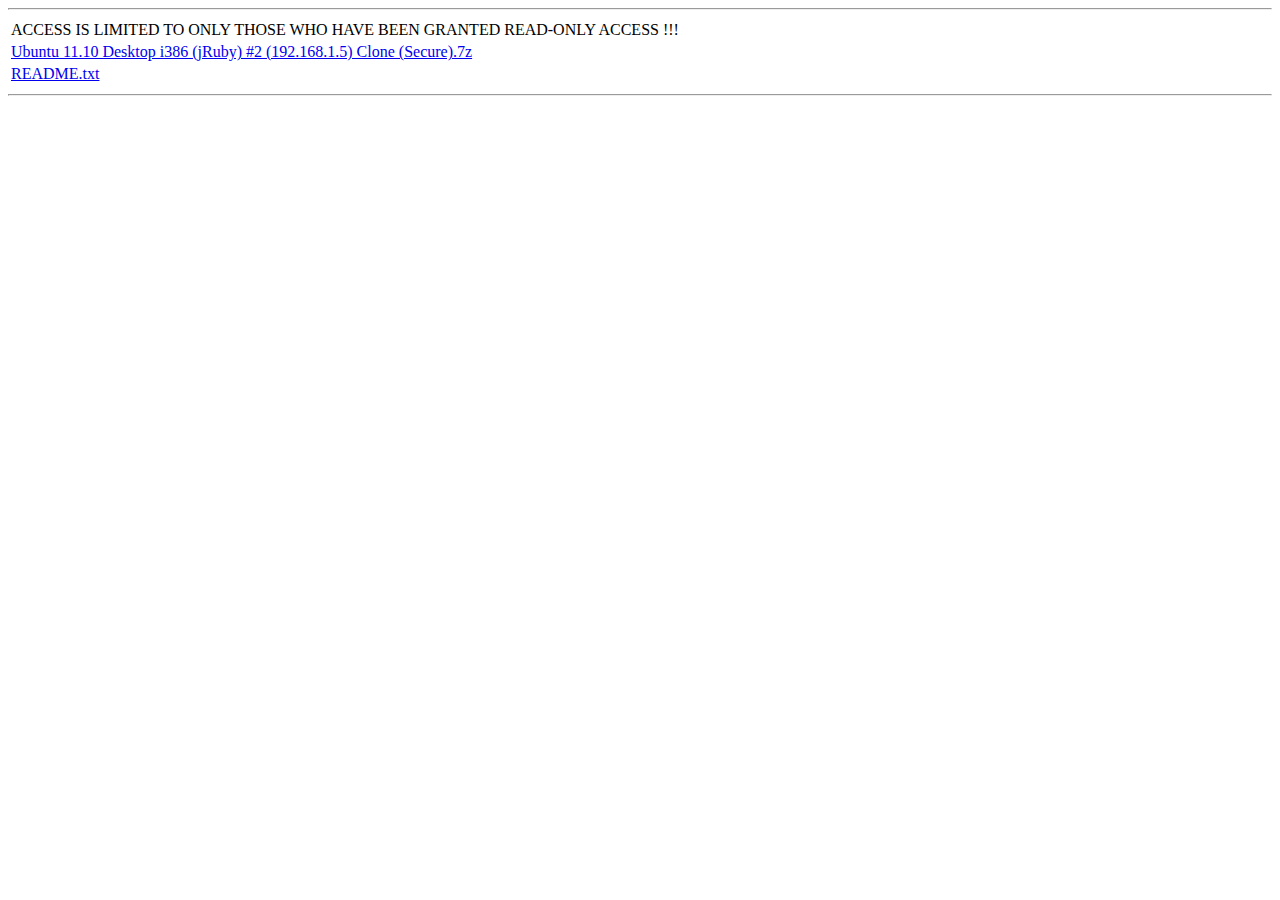
<file: DownloadsProject/index.html>
<!DOCTYPE html PUBLIC "-//W3C//DTD HTML 4.01//EN"
"http://www.w3.org/TR/html4/strict.dtd">
<html xmlns="http://www.w3.org/1999/xhtml" lang="en">
	<head>
		<meta http-equiv="Content-Type" content="text/html; charset=utf-8" />
		<title>Access Denied</title>
		<meta name="author" content="Administrator" />
		<!-- Date: 2011-10-30 -->
		<style type="text/css">
			.style {
			}
		</style>
	</head>
	<body>
		<hr />
		<table>
			<tr>
				<td>ACCESS IS LIMITED TO ONLY THOSE WHO HAVE BEEN GRANTED READ-ONLY ACCESS !!!</td>
			</tr>
			<tr>
				<td><a href="http://downloads.vyperlogix.com/smsi.com/Ubuntu%2011.10%20Desktop%20i386%20(jRuby)%20%232%20(192.168.1.5)%20Clone%20(Secure).7z" target="_blank">Ubuntu 11.10 Desktop i386 (jRuby) #2 (192.168.1.5) Clone (Secure).7z</a></td>
			</tr>
			<tr>
				<td><a href="http://downloads.vyperlogix.com/smsi.com/README.txt" target="_blank">README.txt</a></td>
			</tr>
		</table>
		<hr />
	</body>
</html>
</file>
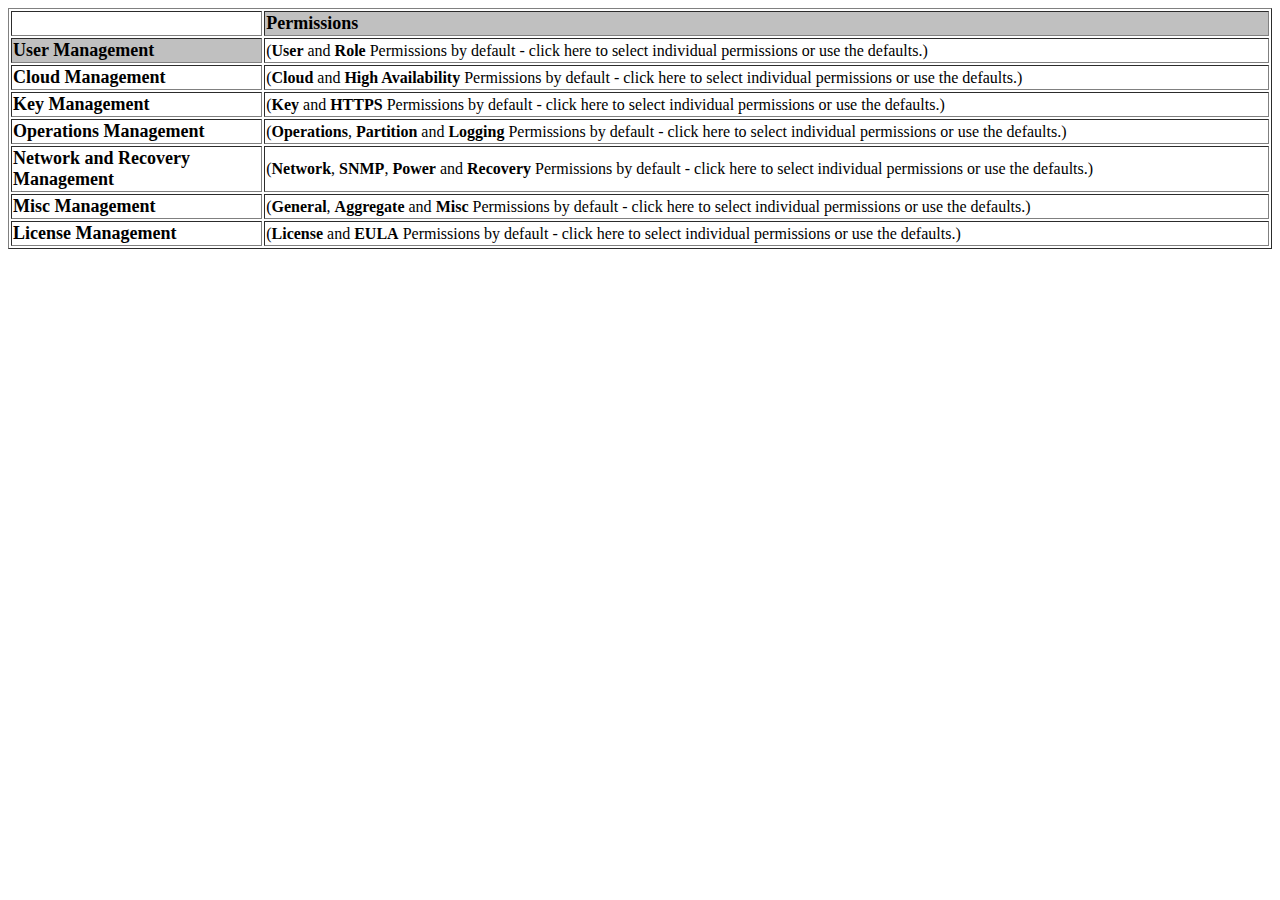
<file: SafeNetMocks/index.html>
<!DOCTYPE HTML PUBLIC "-//W3C//DTD HTML 4.01 Transitional//EN"
"http://www.w3.org/TR/html4/loose.dtd">
<html xmlns="http://www.w3.org/1999/xhtml">
    <head>
        <meta http-equiv="Content-Type" content="text/html; charset=utf-8" />
        <title>New Web Project</title>
    </head>
    <body>
    	<table width="100%" border="1">
    		<tr>
    			<td width="20%"><b>&nbsp;</b></td>
    			<td width="80%" bgcolor="silver"><font size="+1"><b>Permissions</b></font></td>
    		</tr>
    		<tr>
    			<td width="*" bgcolor="silver"><font size="+1"><b>User Management</b></font></td>
    			<td width="*">(<b>User</b> and <b>Role</b> Permissions by default - click here to select individual permissions or use the defaults.)</td>
    		</tr>
    		<tr>
    			<td width="*"><font size="+1"><b>Cloud Management</b></font></td>
    			<td width="*">(<b>Cloud</b> and <b>High Availability</b> Permissions by default - click here to select individual permissions or use the defaults.)</td>
    		</tr>
    		<tr>
    			<td width="*"><font size="+1"><b>Key Management</b></font></td>
    			<td width="*">(<b>Key</b> and <b>HTTPS</b> Permissions by default - click here to select individual permissions or use the defaults.)</td>
    		</tr>
    		<tr>
    			<td width="*"><font size="+1"><b>Operations Management</b></font></td>
    			<td width="*">(<b>Operations</b>, <b>Partition</b> and <b>Logging</b> Permissions by default - click here to select individual permissions or use the defaults.)</td>
    		</tr>
    		<tr>
    			<td width="*"><font size="+1"><b>Network and Recovery Management</b></font></td>
    			<td width="*">(<b>Network</b>, <b>SNMP</b>, <b>Power</b> and <b>Recovery</b> Permissions by default - click here to select individual permissions or use the defaults.)</td>
    		</tr>
    		<tr>
    			<td width="*"><font size="+1"><b>Misc Management</b></font></td>
    			<td width="*">(<b>General</b>, <b>Aggregate</b> and <b>Misc</b> Permissions by default - click here to select individual permissions or use the defaults.)</td>
    		</tr>
    		<tr>
    			<td width="*"><font size="+1"><b>License Management</b></font></td>
    			<td width="*">(<b>License</b> and <b>EULA</b> Permissions by default - click here to select individual permissions or use the defaults.)</td>
    		</tr>
    	</table>
    </body>
</html>
</file>
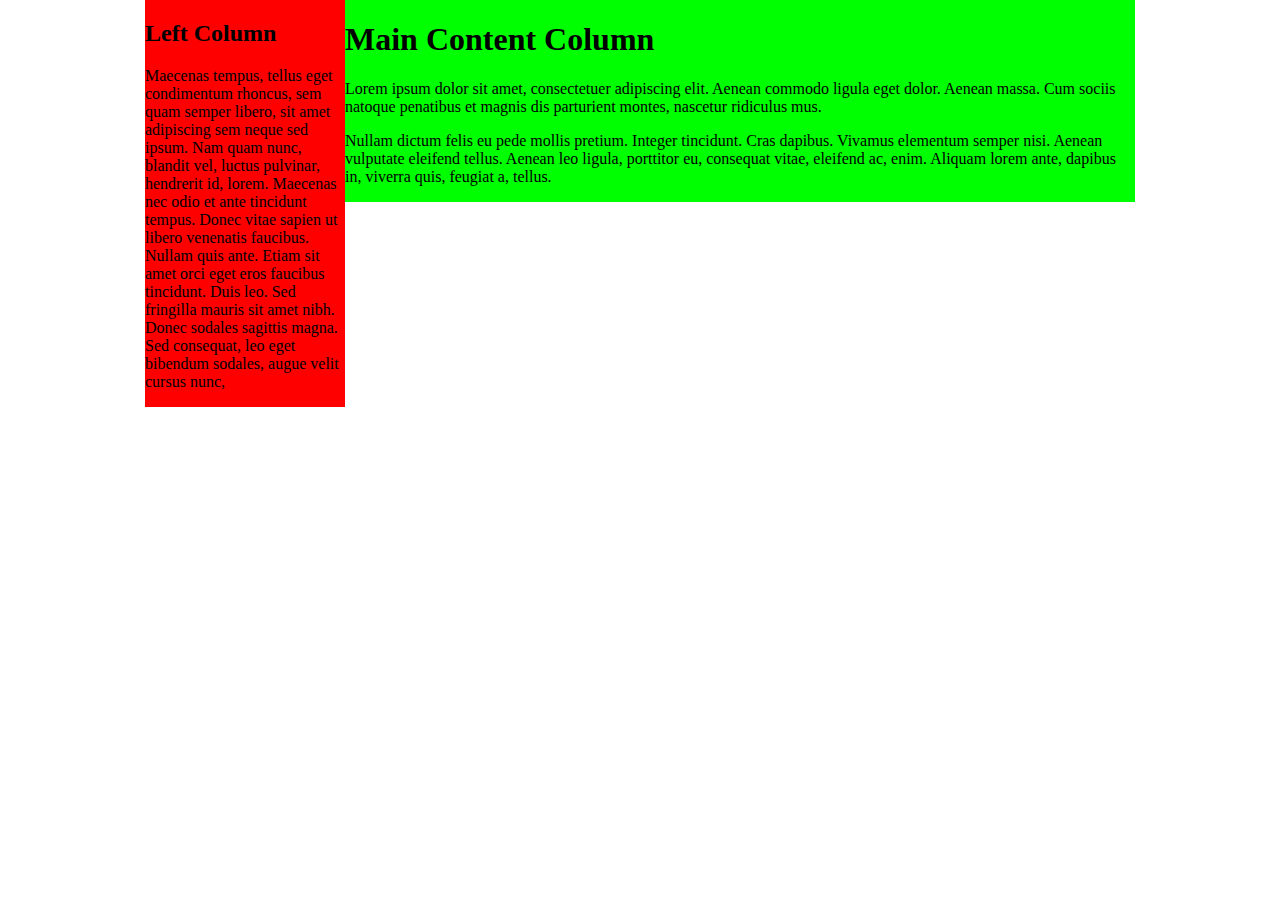
<file: Misc/1056755.html>
<!DOCTYPE HTML PUBLIC "-//W3C//DTD HTML 4.01 Transitional//EN" "http://www.w3.org/TR/html4/loose.dtd" >
<html>
<head>
<title>CssCreator-->HTML 4.01 Transitional Template</title>
<meta http-equiv="content-type" content="text/html;charset=utf-8" />

<meta name="generator" content="csscreator.com" />

<!-- Please link back to http://csscreator.com --><link rel="stylesheet" href="1056755.css" type="text/css" />
</head>
<body>
<div id="pagewidth" >
	<div id="wrapper" class="clearfix">
			<div id="maincol"><h1>Main Content Column</h1><p>Lorem ipsum dolor sit amet, consectetuer adipiscing elit. Aenean commodo ligula eget dolor. Aenean massa. Cum sociis natoque penatibus et magnis dis parturient montes, nascetur ridiculus mus.</p> <p>Nullam dictum felis eu pede mollis pretium. Integer tincidunt. Cras dapibus. Vivamus elementum semper nisi. Aenean vulputate eleifend tellus. Aenean leo ligula, porttitor eu, consequat vitae, eleifend ac, enim. Aliquam lorem ante, dapibus in, viverra quis, feugiat a, tellus.</p> </div>
		<div id="leftcol"> <h2>Left Column</h2><p>Maecenas tempus, tellus eget condimentum rhoncus, sem quam semper libero, sit amet adipiscing sem neque sed ipsum. Nam quam nunc, blandit vel, luctus pulvinar, hendrerit id, lorem. Maecenas nec odio et ante tincidunt tempus. Donec vitae sapien ut libero venenatis faucibus. Nullam quis ante. Etiam sit amet orci eget eros faucibus tincidunt. Duis leo. Sed fringilla mauris sit amet nibh. Donec sodales sagittis magna. Sed consequat, leo eget bibendum sodales, augue velit cursus nunc,</p></div>
	</div>
</div>
</body>
</html>
</file>
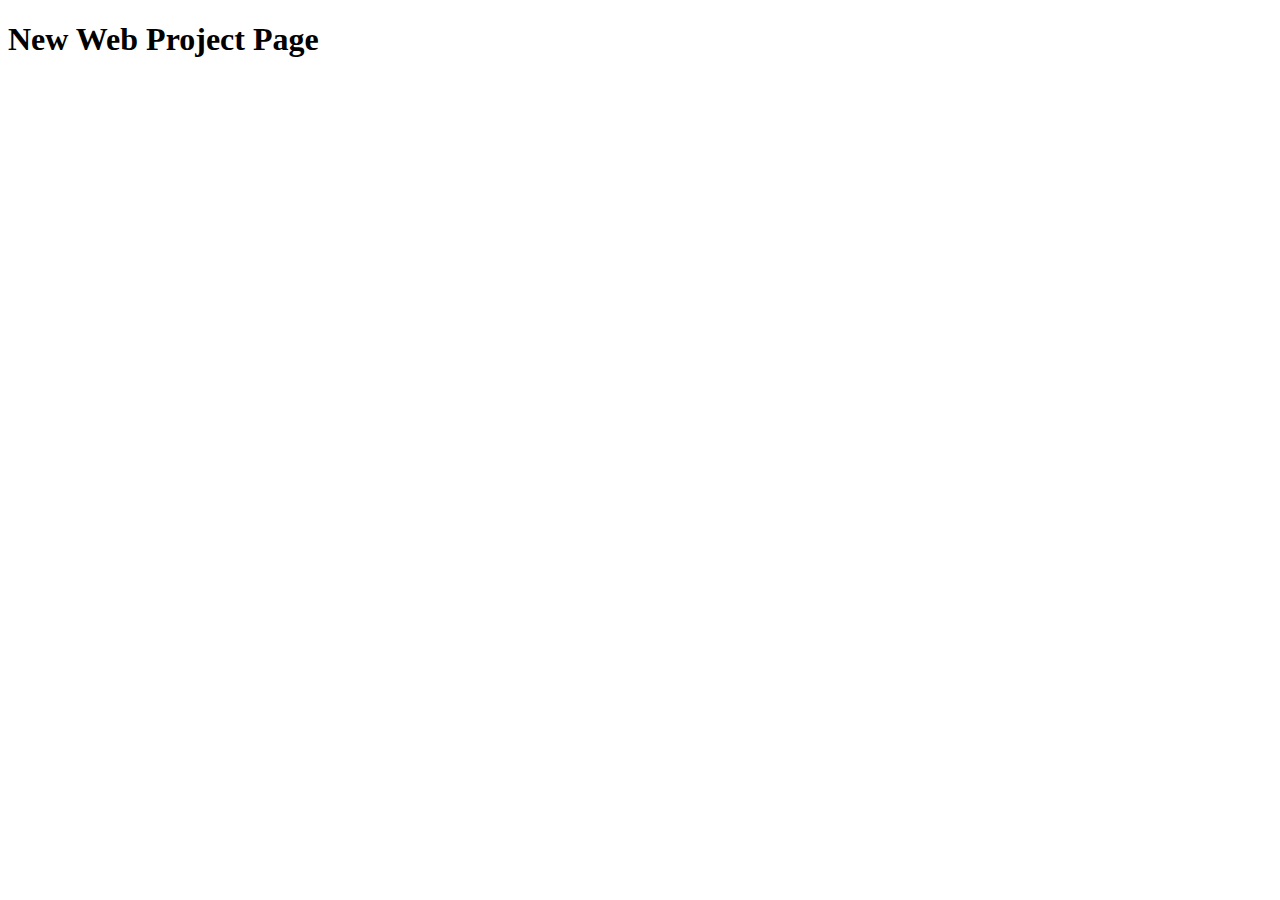
<file: Misc/index3.html>
<!DOCTYPE HTML PUBLIC "-//W3C//DTD HTML 4.01 Transitional//EN"
"http://www.w3.org/TR/html4/loose.dtd">
<html xmlns="http://www.w3.org/1999/xhtml">
	<head>
		<meta http-equiv="Content-Type" content="text/html; charset=utf-8" />
		<title>New Web Project</title>
	</head>
	<body>
		<h1>New Web Project Page</h1>
	</body>
</html>
</file>
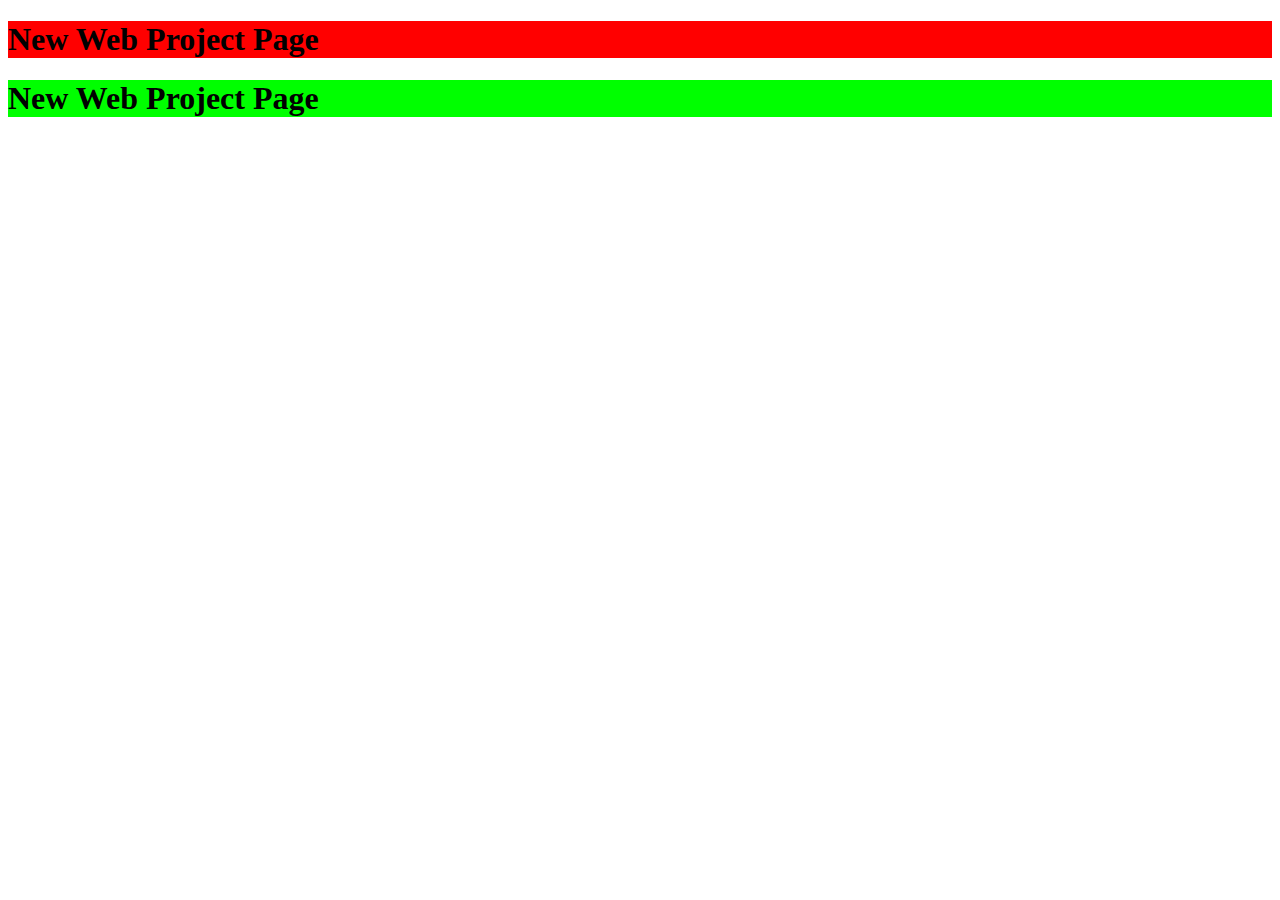
<file: Misc/index4.html>
<!DOCTYPE HTML PUBLIC "-//W3C//DTD HTML 4.01 Transitional//EN"
"http://www.w3.org/TR/html4/loose.dtd">
<html xmlns="http://www.w3.org/1999/xhtml">
	<head>
		<meta http-equiv="Content-Type" content="text/html; charset=utf-8" />
		<title>New Web Project</title>
		<style type="text/css">
			.myClass {
				background-color: #ff0000;
			}
			.myClass2 {
				border-top-color: rgb(108,109,111);
				background: #00ff00;
			}
		</style>
	</head>
	<body>
		<h1 class="myClass">New Web Project Page</h1>
		<h1 class="myClass2">New Web Project Page</h1>
	</body>
</html>
</file>
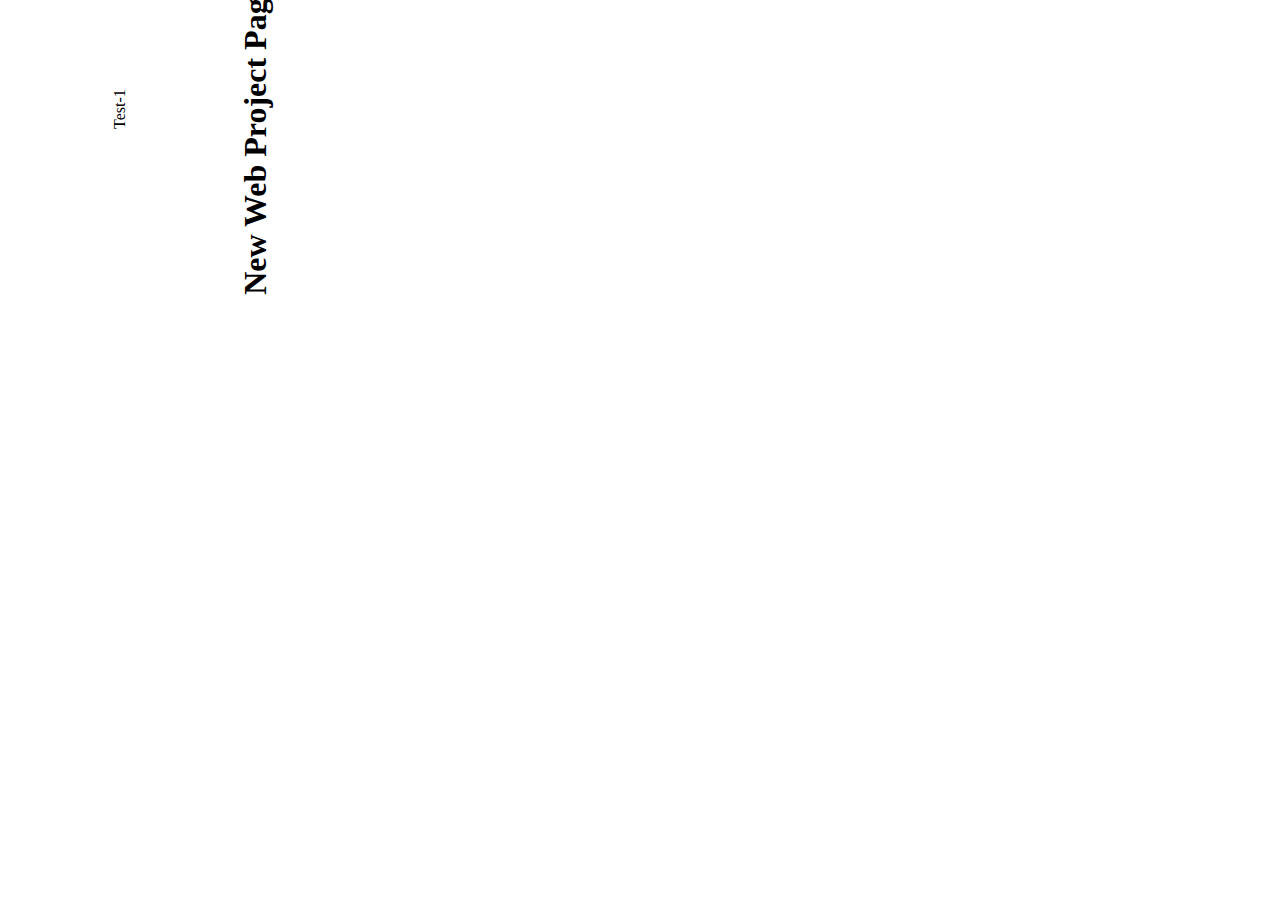
<file: Misc/vertical-rotated-text-sample.html>
<!DOCTYPE HTML PUBLIC "-//W3C//DTD HTML 4.01 Transitional//EN"
"http://www.w3.org/TR/html4/loose.dtd">
<html xmlns="http://www.w3.org/1999/xhtml">
	<head>
		<meta http-equiv="Content-Type" content="text/html; charset=utf-8" />
		<title>New Web Project</title>
		<style>
			.verticaltext {
				writing-mode: tb-rl;
				filter: flipV flipH;
			}
			
			.vertical1 {
				position: absolute;
				top: 100px;
				left: 100px;
				-webkit-transform: rotate(-90deg); 
				-moz-transform: rotate(-90deg);	
			}			
		</style>
	</head>
	<body>
		<h1 class="vertical1">New Web Project Page</h1>
		<div class="vertical1">Test-1</div>
	</body>
</html>
</file>
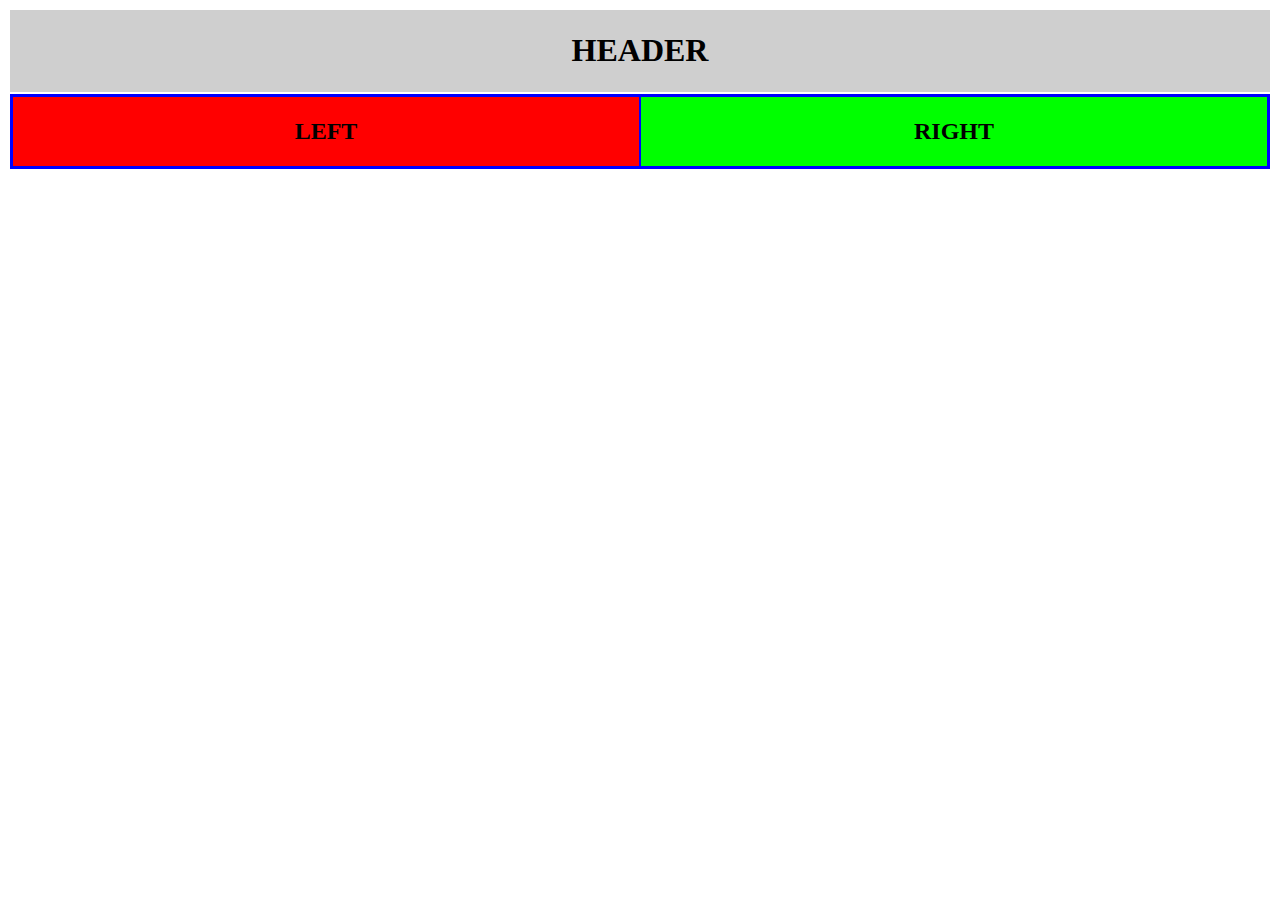
<file: SalesForceMocks/new_file.html>
<!DOCTYPE html PUBLIC "-//W3C//DTD HTML 4.01//EN"
"http://www.w3.org/TR/html4/strict.dtd">
<html xmlns="http://www.w3.org/1999/xhtml" lang="en">
	<head>
		<meta http-equiv="Content-Type" content="text/html; charset=utf-8" />
		<title>new_file</title>
		<meta name="author" content="Administrator" />
		<!-- Date: 2011-11-01 -->
		<style>
			.b {
				background-color: silver;
				text-decoration: underline;
				font-weight: bold;
				font-size: 16;
			}
		</style>
		<script language="JavaScript" type="text/javascript">
			
		</script>
	</head>
	<body>
		<table width="100%" height="100%">
			<tr bgcolor="#cfcfcf">
				<td width="100%" align="center"><h1>HEADER</h1></td>
			</tr>
			<tr bgcolor="#0000FF">
				<td>
					<table width="100%">
						<tr>
							<td width="50%" align="center" bgcolor="#FF0000">
								<h2>LEFT</h2>
							</td>
							<td width="50%" align="center" bgcolor="#00FF00">
								<h2>RIGHT</h2>
							</td>
						</tr>
					</table>
				</td>
			</tr>
		</table>
	</body>
</html>
</file>
<file: Misc/1056755.css>
/* ******************************************************************** */ 
/*                  Generated by: http://csscreator.com                 */
/* ******************************************************************** */
html, body{ 
 margin:0; 
 padding:0; 
 text-align:center; 
} 
 
#pagewidth{ 
 width:990px; 
 text-align:left; 
 margin:0 auto; 
} 
 
#leftcol{
 width:200px; 
 float:left; 
 position:relative; 
 background-color:#FF0000; 
 }
 
#maincol{
 background-color: #00FF00;  
 position: relative; 
 width:790px;
 float:right; 
 }
 

 
 
/* ******************************************************************** */ 
/* Clearfix: http://csscreator.com/attributes/containedfloat.php        */
/* ******************************************************************** */
.clearfix:after {
 content: "."; 
 display: block; 
height: 0; 
 clear: both; 
 visibility: hidden;
 }
 
.clearfix{display: inline-block;}

/* Hides from IE-mac \*/
* html .clearfix{height: 1%;}
.clearfix{display: block;}
/* End hide from IE-mac */  


 
 
/* ******************************************************************** */ 
/*                      printer styles                                  */ 
/* ******************************************************************** */ 
     
 @media print{ 
/*hide the left column when printing*/ 
#leftcol{display:none;} 
#twocols, #maincol{width:100%; float:none;}
}
</file>
